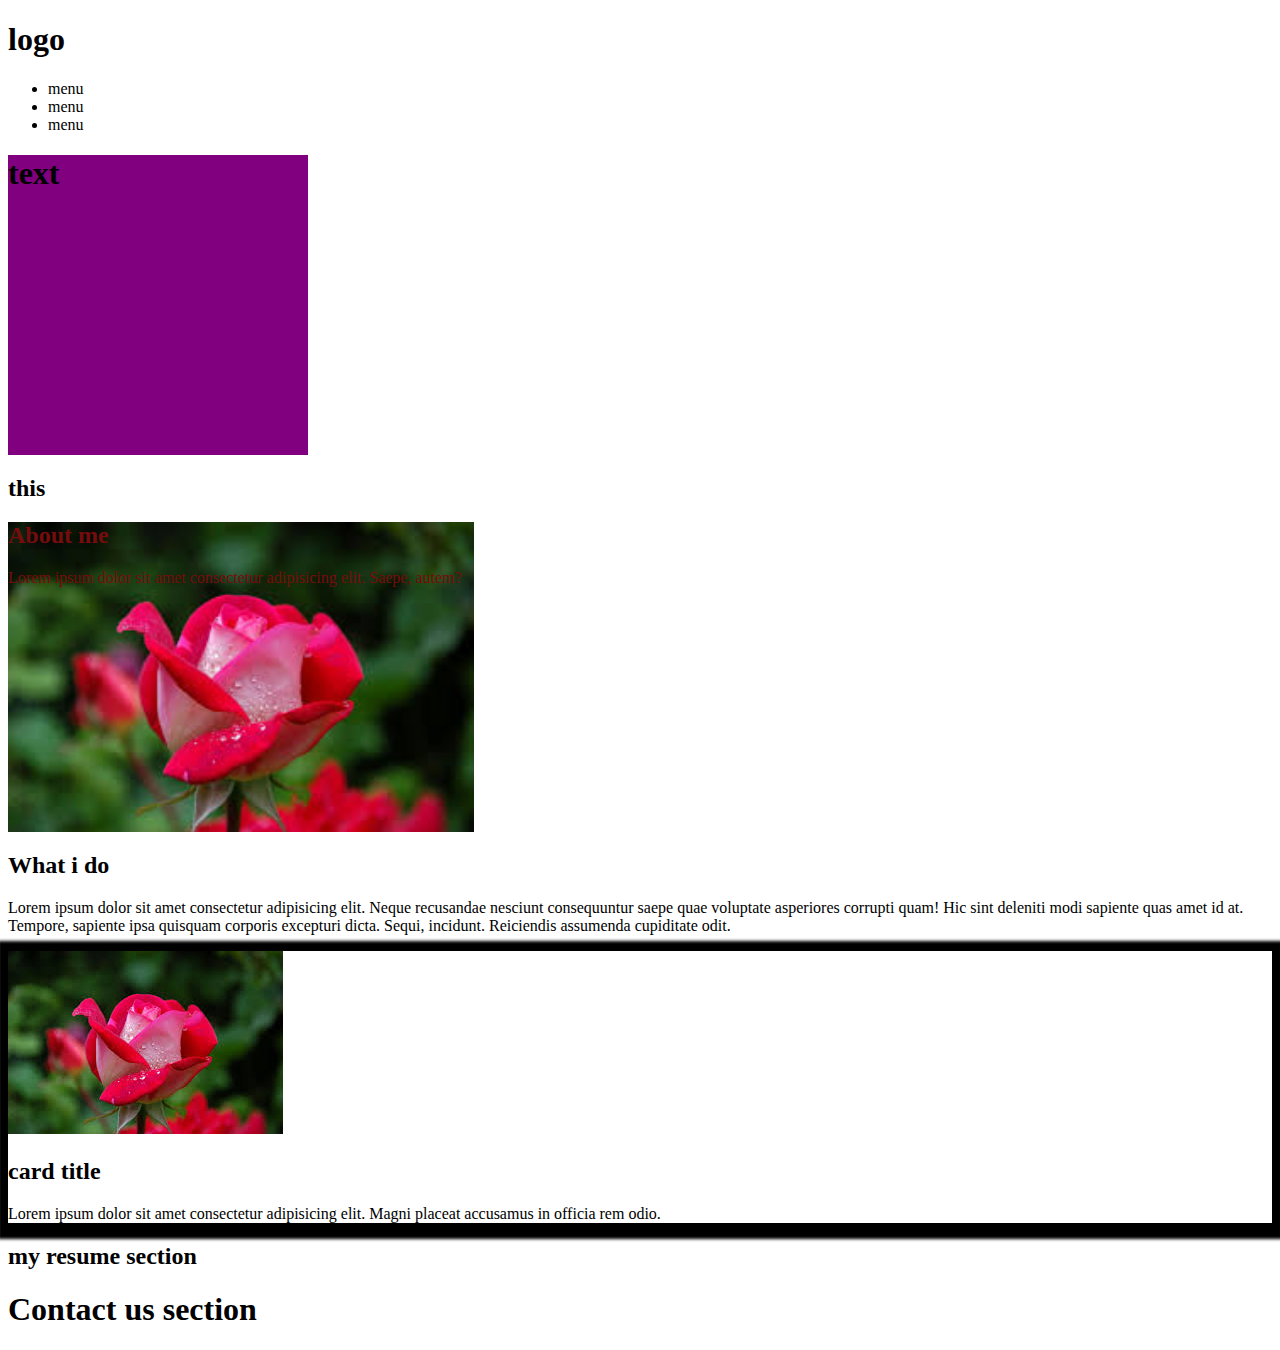
<file: index.html>
<!DOCTYPE html>
<html lang="en">
  <head>
    <meta charset="UTF-8" />
    <meta name="viewport" content="width=device-width, initial-scale=1.0" />
    <title>test project</title>
    <link rel="stylesheet" href="test.css" />
    <link
      rel="stylesheet"
      href="https://cdnjs.cloudflare.com/ajax/libs/font-awesome/6.6.0/css/all.min.css"
      integrity="sha512-Kc323vGBEqzTmouAECnVceyQqyqdsSiqLQISBL29aUW4U/M7pSPA/gEUZQqv1cwx4OnYxTxve5UMg5GT6L4JJg=="
      crossorigin="anonymous"
      referrerpolicy="no-referrer"
    />
    <style>
      .banner {
        background-color: purple;
        width: 300px;
        height: 300px;

        transition: transform 2s;
      }
      .banner:hover {
        transform: matrix(1, 2, 3, 4, 5, 6);
      }
    </style>
  </head>
  <body>
    <header>
      <!-- navbar start from here -->
      <nav>
        <h1>logo</h1>
        <ul>
          <li>menu</li>
          <li>menu</li>
          <li>menu</li>
        </ul>
      </nav>

      <!-- banner section start here -->
      <section>
        <div class="banner">
          <h1>text</h1>
        </div>
      </section>
    </header>
    <main>
      <h2>this</h2>
      <!-- about me section start here -->
      <section class="aboutMe" style="color: rgb(118, 12, 12)">
        <h2>About me</h2>
        <p>
          Lorem ipsum dolor sit amet consectetur adipisicing elit. Saepe, autem?
        </p>
      </section>

      <!-- our work section -->
      <section class="mywork">
        <h2>What i do</h2>
        <p>
          Lorem ipsum dolor sit amet consectetur adipisicing elit. Neque
          recusandae nesciunt consequuntur saepe quae voluptate asperiores
          corrupti quam! Hic sint deleniti modi sapiente quas amet id at.
          Tempore, sapiente ipsa quisquam corporis excepturi dicta. Sequi,
          incidunt. Reiciendis assumenda cupiditate odit.
        </p>
        <div>
          <div style="box-shadow: 3px 3px 3px 13px">
            <img src="/flower12.jpeg" alt="" />
            <h2>card title</h2>
            <p>
              Lorem ipsum dolor sit amet consectetur adipisicing elit. Magni
              placeat accusamus in officia rem odio.
            </p>
          </div>
        </div>
      </section>

      <!-- resume section start here -->
      <section>
        <h2>my resume section</h2>
        <i class="fa-brands fa-facebook"></i>
        <i class="fa-brands fa-twitter"></i>
      </section>
    </main>
    <footer>
      <!-- contact section start here -->
      <section>
        <h1>Contact us section</h1>
        <form action=""></form>
      </section>
    </footer>
  </body>
</html>
</file>
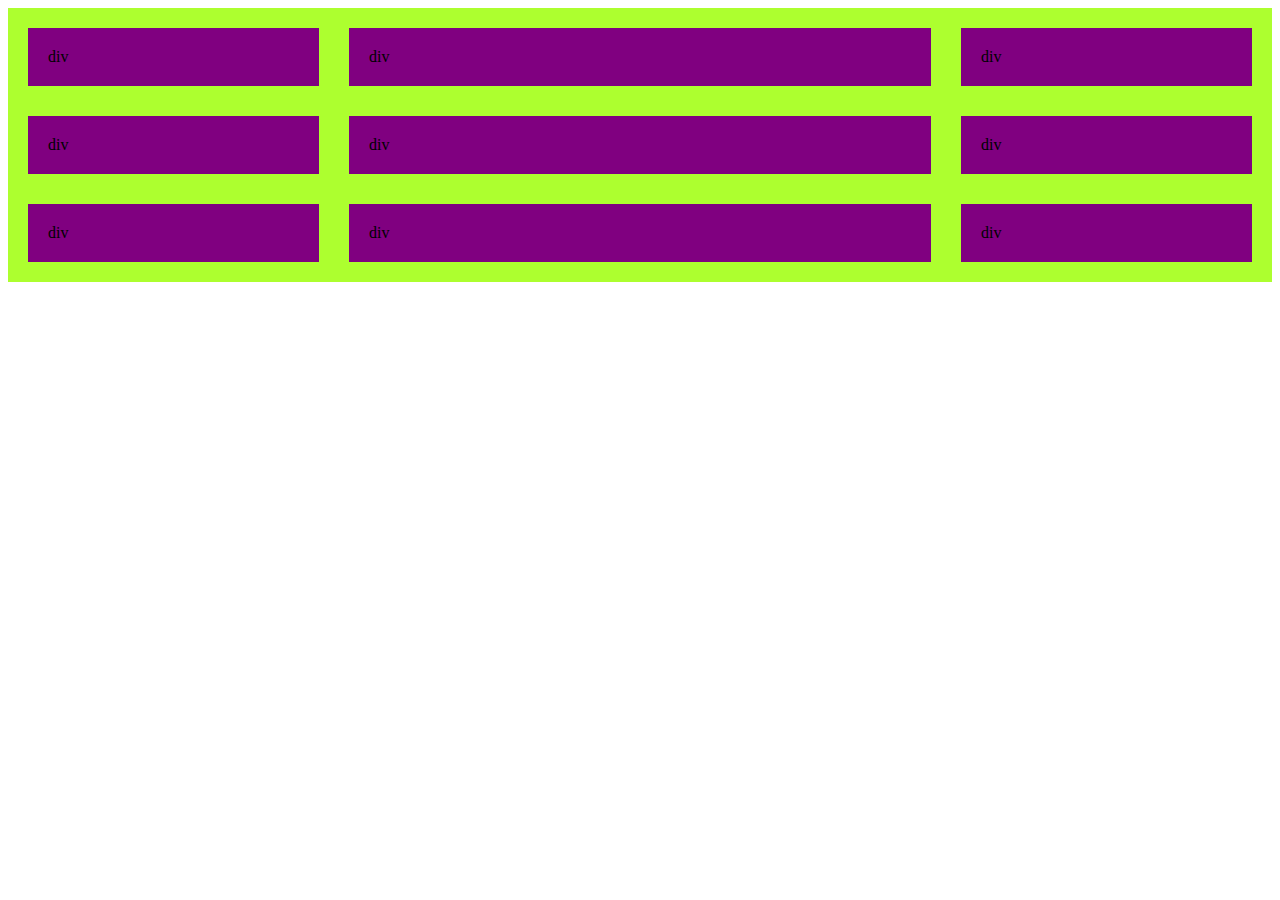
<file: grid.html>
<!DOCTYPE html>
<html lang="en">
  <head>
    <meta charset="UTF-8" />
    <meta name="viewport" content="width=device-width, initial-scale=1.0" />
    <title>Document</title>
    <style>
      .grid {
        background-color: greenyellow;
        padding: 20px;
        display: grid;
        grid-template-columns: 1fr 2fr 1fr;

        gap: 30px;
      }
      .grid > div {
        background-color: purple;
        padding: 20px;
      }
    </style>
  </head>
  <body>
    <div class="grid">
      <div>div</div>
      <div>div</div>
      <div>div</div>
      <div>div</div>
      <div>div</div>
      <div>div</div>
      <div>div</div>
      <div>div</div>
      <div>div</div>
    </div>
  </body>
</html>
</file>
<file: test.css>
.aboutMe {
  background-image: url(/flower12.jpeg);
  background-repeat: no-repeat;
  height: 310px;
  background-size: contain;
}
</file>
